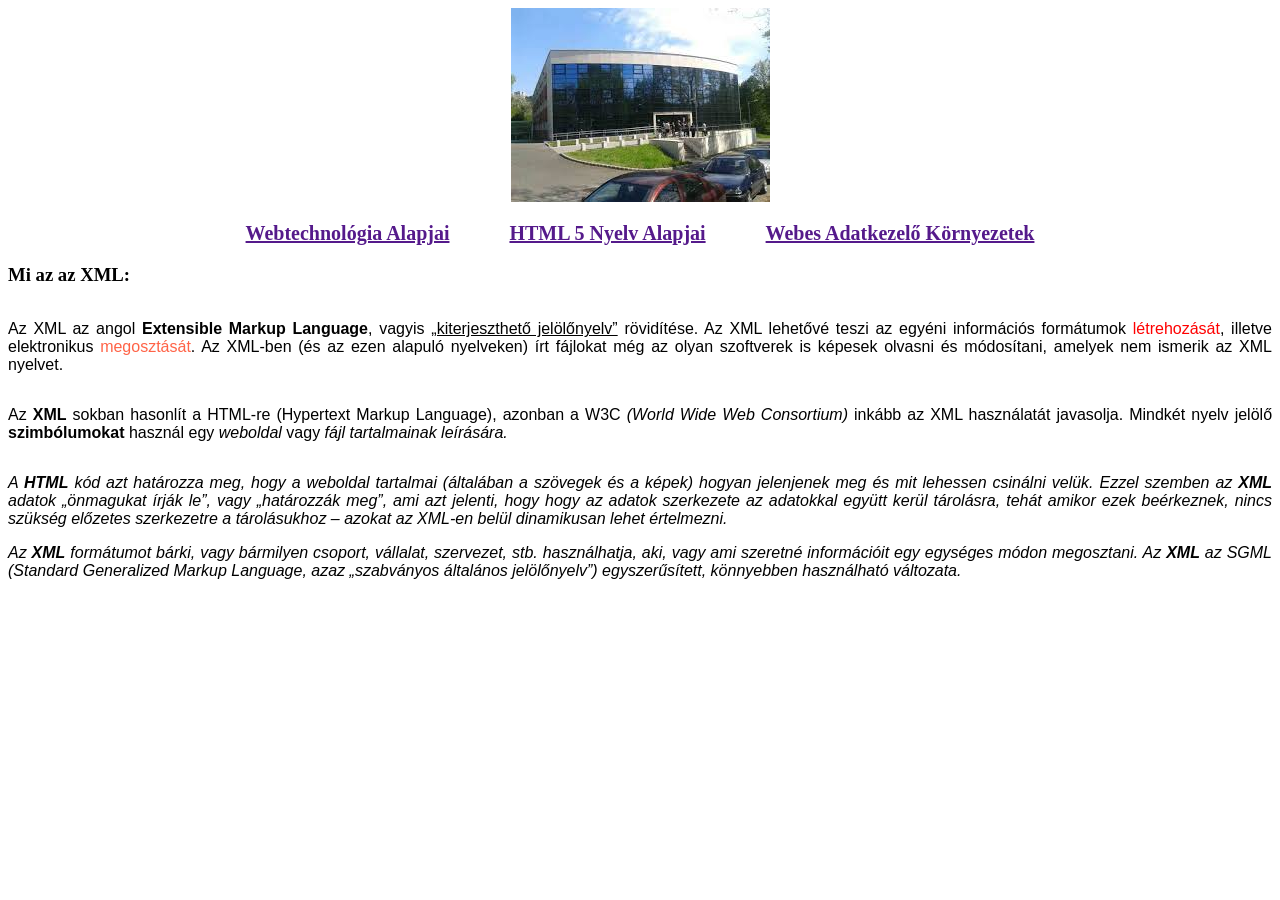
<file: NLFUA8_0910/index.html>
<!DOCTYPE html>
<html lang="hu">

<head>
    <meta charset="UTF-8">
    <title>Document</title>
    <style>
        body {
            background-image: url("https://images.alphacoders.com/293/thumb-1920-29333.jpg");
            background-position: center;
        }
    </style>
</head>

<body>
    <div style="display: flex; justify-content: center; text-align: center;"><img
            style="position: relative; margin: auto;"
            src="[data-uri]"
            alt=""></div>

    <div
        style="display: flex; gap: 60px; text-align: center; justify-content: center; margin-top: 20px; text-transform: capitalize; font-weight: bold; font-size: 20px;">
        <a href="">Webtechnológia alapjai</a>
        <a href="">HTML 5 nyelv alapjai</a>
        <a href="">Webes adatkezelő környezetek</a>
    </div>

    <h3>Mi az az XML: </h3>
    <section
        style="display: flex; flex-direction: column; text-align: justify; font-family:'Gill Sans', 'Gill Sans MT', Calibri, 'Trebuchet MS', sans-serif;">
        <p>
            Az XML az angol <b>Extensible Markup Language</b>, vagyis <u>„kiterjeszthető jelölőnyelv”</u> rövidítése. Az
            XML lehetővé teszi az egyéni információs formátumok <span style="color:red ">létrehozását</span>, illetve
            elektronikus <span style="color:tomato">megosztását</span>. Az XML-ben (és az ezen alapuló nyelveken) írt
            fájlokat még az olyan szoftverek is képesek olvasni és módosítani, amelyek nem ismerik az XML nyelvet.</p>



        <p>Az <b>XML</b> sokban hasonlít a HTML-re (Hypertext Markup Language), azonban a W3C <i>(World Wide Web
                Consortium)</i> inkább az XML használatát javasolja. Mindkét nyelv jelölő <b>szimbólumokat</b> használ
            egy <i>weboldal</i> vagy <i>fájl</ii> tartalmainak leírására.</p>



        <p>A <b>HTML</b> kód azt határozza meg, hogy a weboldal tartalmai (általában a szövegek és a képek) hogyan
            jelenjenek meg és mit lehessen csinálni velük. Ezzel szemben az <b>XML</b> adatok „önmagukat írják le”, vagy
            „határozzák meg”, ami azt jelenti, hogy hogy az adatok szerkezete az adatokkal együtt kerül tárolásra, tehát
            amikor ezek beérkeznek, nincs szükség előzetes szerkezetre a tárolásukhoz – azokat az XML-en belül
            dinamikusan lehet értelmezni.</p>



        <p>Az <b>XML</b> formátumot bárki, vagy bármilyen csoport, vállalat, szervezet, stb. használhatja, aki, vagy ami
            szeretné információit egy egységes módon megosztani. Az <b>XML</b> az SGML (Standard Generalized Markup
            Language, azaz „szabványos általános jelölőnyelv”) egyszerűsített, könnyebben használható változata.</p>
        </p>
    </section>
</body>

</html>
</file>
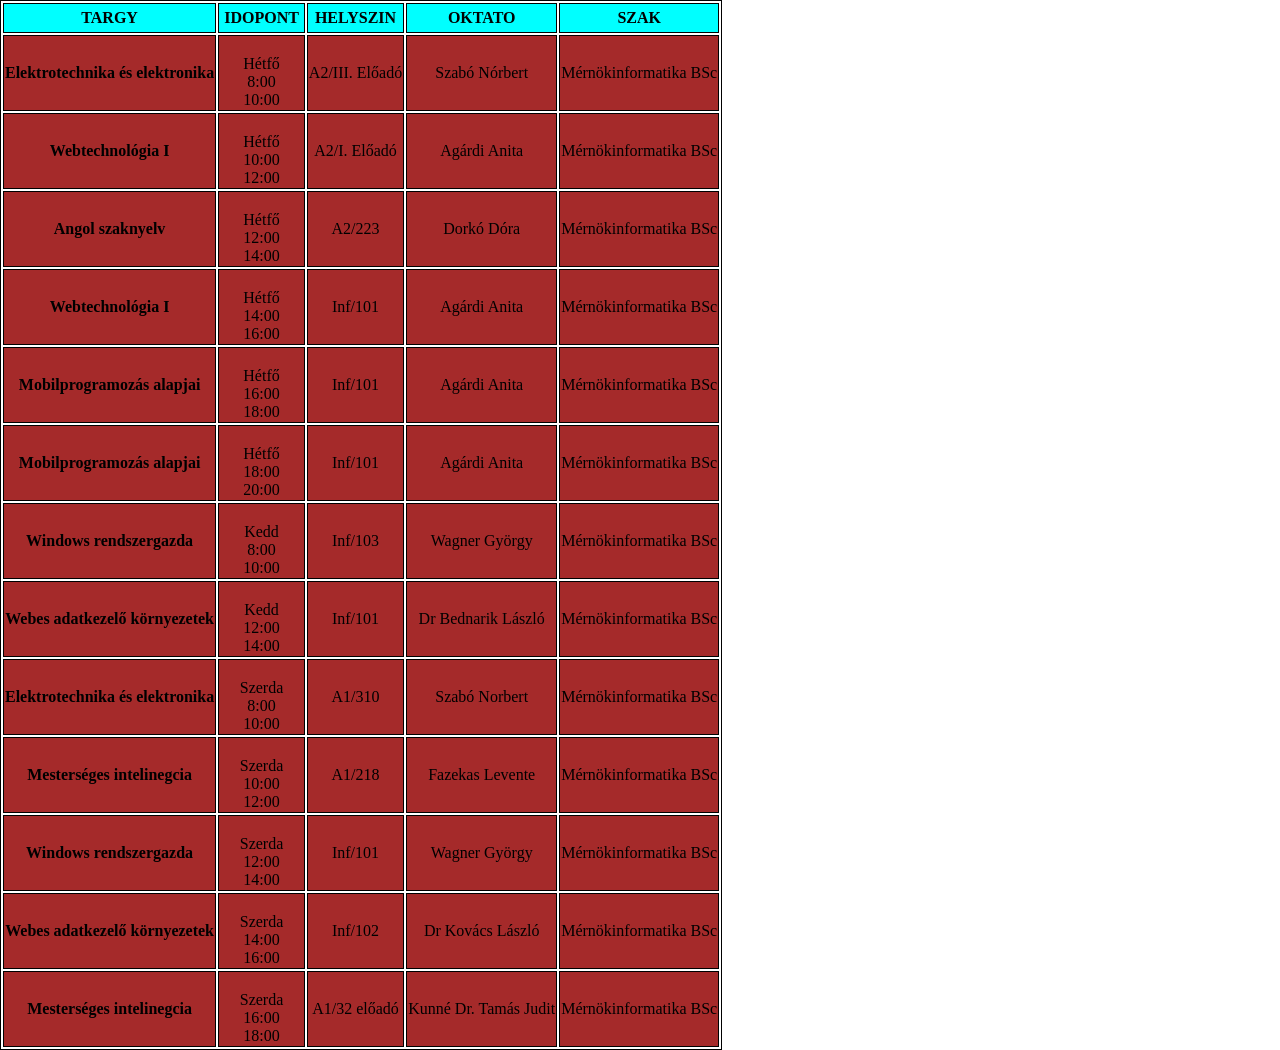
<file: NLFUA8_0917/NLFUA8_xmltohtml.html>
<!DOCTYPE html>
<html lang="en">

<head>
    <meta charset="UTF-8">
    <meta name="viewport" content="width=device-width, initial-scale=1.0">
    <title>NLFUA8 órarend</title>
    <link rel="stylesheet" href="style.css">
</head>

<body>
    <table>
        <tr>
            <td class="header">targy</td>
            <td class="header">idopont</td>
            <td class="header">helyszin</td>
            <td class="header">oktato</td>
            <td class="header">szak</td>
        </tr>
        <tr>
            <td class="subject">Elektrotechnika és elektronika</td>
            <td><br> Hétfő<br> 8:00<br> 10:00<br> </td>
            <td>A2/III. Előadó</td>
            <td>Szabó Nórbert</td>
            <td>Mérnökinformatika BSc</td>
        </tr>
        <tr>
            <td class="subject">Webtechnológia I</td>
            <td><br> Hétfő<br> 10:00<br> 12:00<br> </td>
            <td>A2/I. Előadó</td>
            <td>Agárdi Anita</td>
            <td>Mérnökinformatika BSc</td>
        </tr>
        <tr>
            <td class="subject">Angol szaknyelv</td>
            <td><br> Hétfő<br> 12:00<br> 14:00<br> </td>
            <td>A2/223</td>
            <td>Dorkó Dóra</td>
            <td>Mérnökinformatika BSc</td>
        </tr>
        <tr>
            <td class="subject">Webtechnológia I</td>
            <td><br> Hétfő<br> 14:00<br> 16:00<br> </td>
            <td>Inf/101</td>
            <td>Agárdi Anita</td>
            <td>Mérnökinformatika BSc</td>
        </tr>
        <tr>
            <td class="subject">Mobilprogramozás alapjai</td>
            <td><br> Hétfő<br> 16:00<br> 18:00<br> </td>
            <td>Inf/101</td>
            <td>Agárdi Anita</td>
            <td>Mérnökinformatika BSc</td>
        </tr>
        <tr>
            <td class="subject">Mobilprogramozás alapjai</td>
            <td><br> Hétfő<br> 18:00<br> 20:00<br> </td>
            <td>Inf/101</td>
            <td>Agárdi Anita</td>
            <td>Mérnökinformatika BSc</td>
        </tr>
        <tr>
            <td class="subject">Windows rendszergazda</td>
            <td><br> Kedd<br> 8:00<br> 10:00<br> </td>
            <td>Inf/103</td>
            <td>Wagner György</td>
            <td>Mérnökinformatika BSc</td>
        </tr>
        <tr>
            <td class="subject">Webes adatkezelő környezetek</td>
            <td><br> Kedd<br> 12:00<br> 14:00<br> </td>
            <td>Inf/101</td>
            <td>Dr Bednarik László</td>
            <td>Mérnökinformatika BSc</td>
        </tr>
        <tr>
            <td class="subject">Elektrotechnika és elektronika</td>
            <td><br> Szerda<br> 8:00<br> 10:00<br> </td>
            <td>A1/310</td>
            <td>Szabó Norbert</td>
            <td>Mérnökinformatika BSc</td>
        </tr>
        <tr>
            <td class="subject">Mesterséges intelinegcia</td>
            <td><br> Szerda<br> 10:00<br> 12:00<br> </td>
            <td>A1/218</td>
            <td>Fazekas Levente</td>
            <td>Mérnökinformatika BSc</td>
        </tr>
        <tr>
            <td class="subject">Windows rendszergazda</td>
            <td><br> Szerda<br> 12:00<br> 14:00<br> </td>
            <td>Inf/101</td>
            <td>Wagner György</td>
            <td>Mérnökinformatika BSc</td>
        </tr>
        <tr>
            <td class="subject">Webes adatkezelő környezetek</td>
            <td><br> Szerda<br> 14:00<br> 16:00<br> </td>
            <td>Inf/102</td>
            <td>Dr Kovács László</td>
            <td>Mérnökinformatika BSc</td>
        </tr>
        <tr>
            <td class="subject">Mesterséges intelinegcia</td>
            <td><br> Szerda<br> 16:00<br> 18:00<br> </td>
            <td>A1/32 előadó</td>
            <td>Kunné Dr. Tamás Judit</td>
            <td>Mérnökinformatika BSc</td>
        </tr>
    </table>
</body>

</html>
</file>
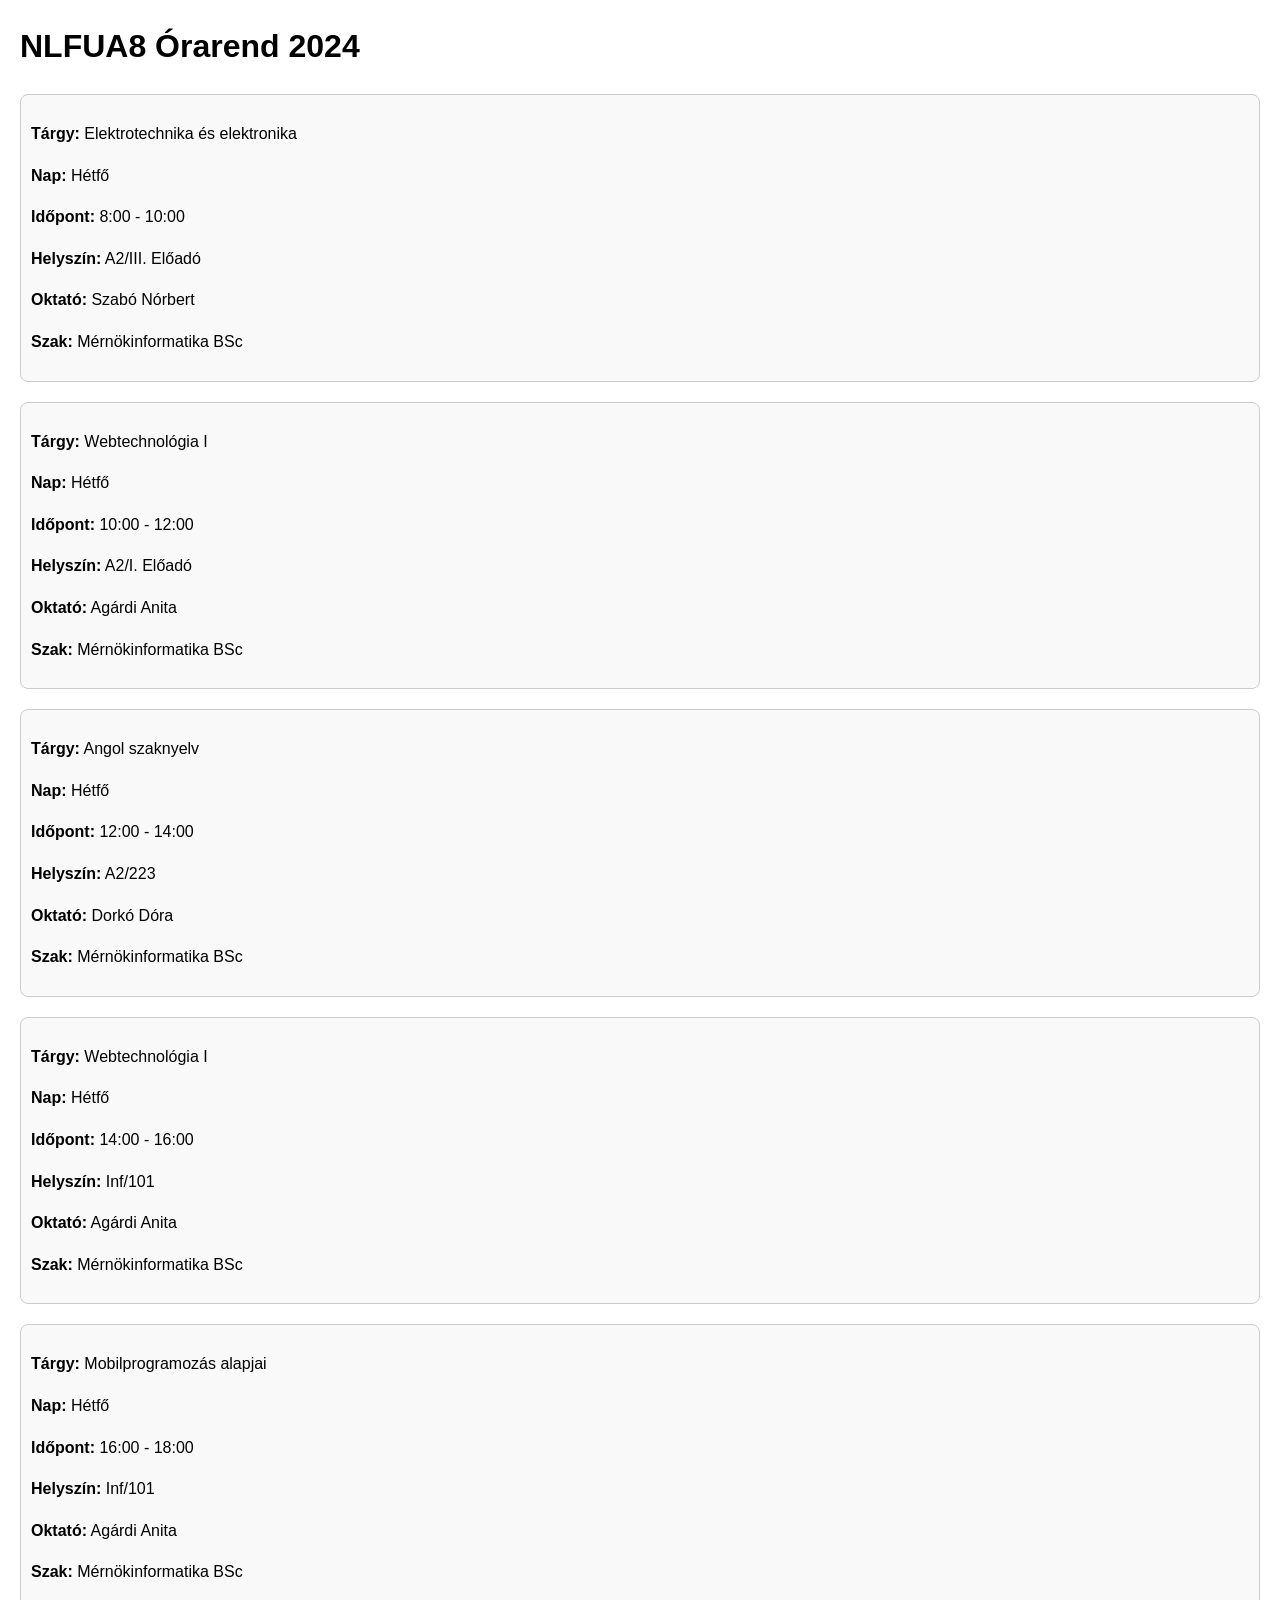
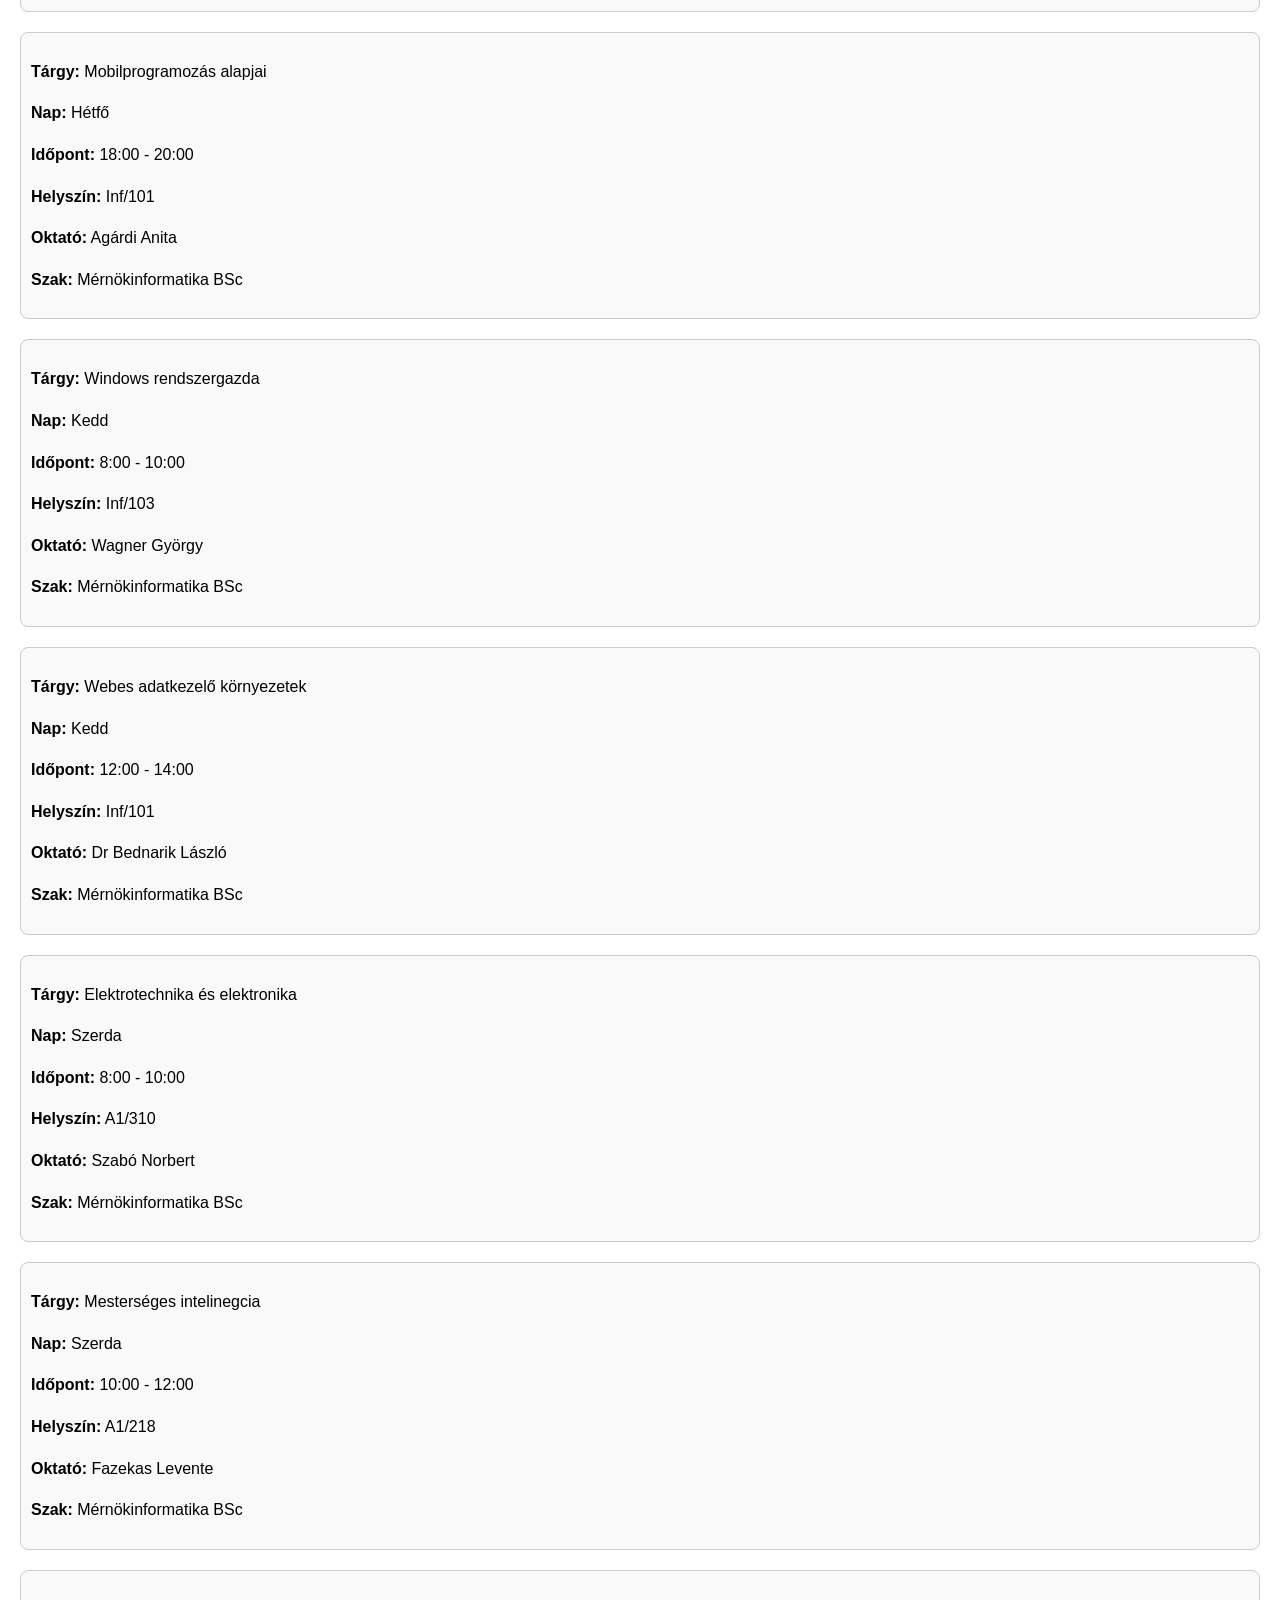
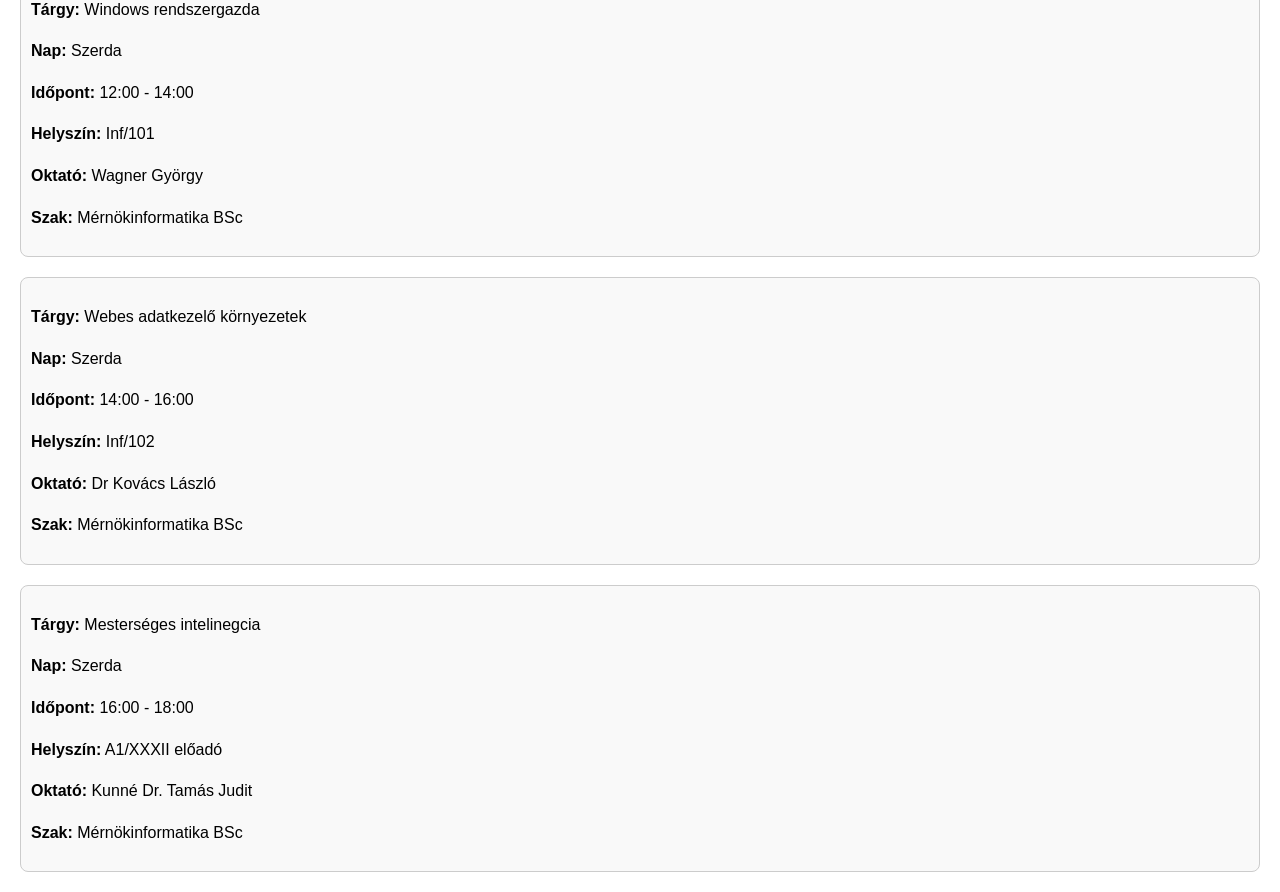
<file: NLFUA8_1112/JSscriptNLFUA8.html>
<!DOCTYPE html>
<html lang="en">

<head>
  <meta charset="UTF-8">
  <meta name="viewport" content="width=device-width, initial-scale=1.0">
  <title>NLFUA8</title>

  <style>
    body {
      font-family: Arial, sans-serif;
      margin: 20px;
      line-height: 1.6;
    }

    .schedule {
      margin-top: 20px;
    }

    .schedule-item {
      margin-bottom: 20px;
      padding: 10px;
      border: 1px solid #ccc;
      border-radius: 8px;
      background: #f9f9f9;
    }

    .field {
      font-weight: bold;
    }
  </style>
</head>

<body>
  <h1>NLFUA8 Órarend 2024</h1>
  <div id="orarend" class="schedule"></div>


  <script>

    function renderOrarend(orarend) {
      const container = document.getElementById("orarend");
      const orak = orarend.IKL_orarend.ora;

      orak.forEach((ora) => {
        const oraElem = document.createElement("div");
        oraElem.classList.add("schedule-item");

        const fields = `
                <p><span class="field">Tárgy:</span> ${ora.targy}</p>
                <p><span class="field">Nap:</span> ${ora.idopont.nap}</p>
                <p><span class="field">Időpont:</span> ${ora.idopont.tol} - ${ora.idopont.ig}</p>
                <p><span class="field">Helyszín:</span> ${ora.helyszin}</p>
                <p><span class="field">Oktató:</span> ${ora.oktato}</p>
                <p><span class="field">Szak:</span> ${ora.szak}</p>
                `;
        oraElem.innerHTML = fields;
        container.appendChild(oraElem);
      })
    }

    const orarend = {
      IKL_orarend: {
        ora: [
          {
            targy: "Elektrotechnika és elektronika",
            idopont: {
              nap: "Hétfő",
              tol: "8:00",
              ig: "10:00"
            },
            helyszin: "A2/III. Előadó",
            oktato: "Szabó Nórbert",
            szak: "Mérnökinformatika BSc"
          },
          {
            targy: "Webtechnológia I",
            idopont: {
              nap: "Hétfő",
              tol: "10:00",
              ig: "12:00"
            },
            helyszin: "A2/I. Előadó",
            oktato: "Agárdi Anita",
            szak: "Mérnökinformatika BSc"
          },
          {
            targy: "Angol szaknyelv",
            idopont: {
              nap: "Hétfő",
              tol: "12:00",
              ig: "14:00"
            },
            helyszin: "A2/223",
            oktato: "Dorkó Dóra",
            szak: "Mérnökinformatika BSc"
          },
          {
            targy: "Webtechnológia I",
            idopont: {
              nap: "Hétfő",
              tol: "14:00",
              ig: "16:00"
            },
            helyszin: "Inf/101",
            oktato: "Agárdi Anita",
            szak: "Mérnökinformatika BSc"
          },
          {
            targy: "Mobilprogramozás alapjai",
            idopont: {
              nap: "Hétfő",
              tol: "16:00",
              ig: "18:00"
            },
            helyszin: "Inf/101",
            oktato: "Agárdi Anita",
            szak: "Mérnökinformatika BSc"
          },
          {
            targy: "Mobilprogramozás alapjai",
            idopont: {
              nap: "Hétfő",
              tol: "18:00",
              ig: "20:00"
            },
            helyszin: "Inf/101",
            oktato: "Agárdi Anita",
            szak: "Mérnökinformatika BSc"
          },
          {
            targy: "Windows rendszergazda",
            idopont: {
              nap: "Kedd",
              tol: "8:00",
              ig: "10:00"
            },
            helyszin: "Inf/103",
            oktato: "Wagner György",
            szak: "Mérnökinformatika BSc"
          },
          {
            targy: "Webes adatkezelő környezetek",
            idopont: {
              nap: "Kedd",
              tol: "12:00",
              ig: "14:00"
            },
            helyszin: "Inf/101",
            oktato: "Dr Bednarik László",
            szak: "Mérnökinformatika BSc"
          },
          {
            targy: "Elektrotechnika és elektronika",
            idopont: {
              nap: "Szerda",
              tol: "8:00",
              ig: "10:00"
            },
            helyszin: "A1/310",
            oktato: "Szabó Norbert",
            szak: "Mérnökinformatika BSc"
          },
          {
            targy: "Mesterséges intelinegcia",
            idopont: {
              nap: "Szerda",
              tol: "10:00",
              ig: "12:00"
            },
            helyszin: "A1/218",
            oktato: "Fazekas Levente",
            szak: "Mérnökinformatika BSc"
          },
          {
            targy: "Windows rendszergazda",
            idopont: {
              nap: "Szerda",
              tol: "12:00",
              ig: "14:00"
            },
            helyszin: "Inf/101",
            oktato: "Wagner György",
            szak: "Mérnökinformatika BSc"
          },
          {
            targy: "Webes adatkezelő környezetek",
            idopont: {
              nap: "Szerda",
              tol: "14:00",
              ig: "16:00"
            },
            helyszin: "Inf/102",
            oktato: "Dr Kovács László",
            szak: "Mérnökinformatika BSc"
          },
          {
            targy: "Mesterséges intelinegcia",
            idopont: {
              nap: "Szerda",
              tol: "16:00",
              ig: "18:00"
            },
            helyszin: "A1/XXXII előadó",
            oktato: "Kunné Dr. Tamás Judit",
            szak: "Mérnökinformatika BSc"
          }
        ]
      }
    }

    renderOrarend(orarend);
  </script>
</body>

</html>
</file>
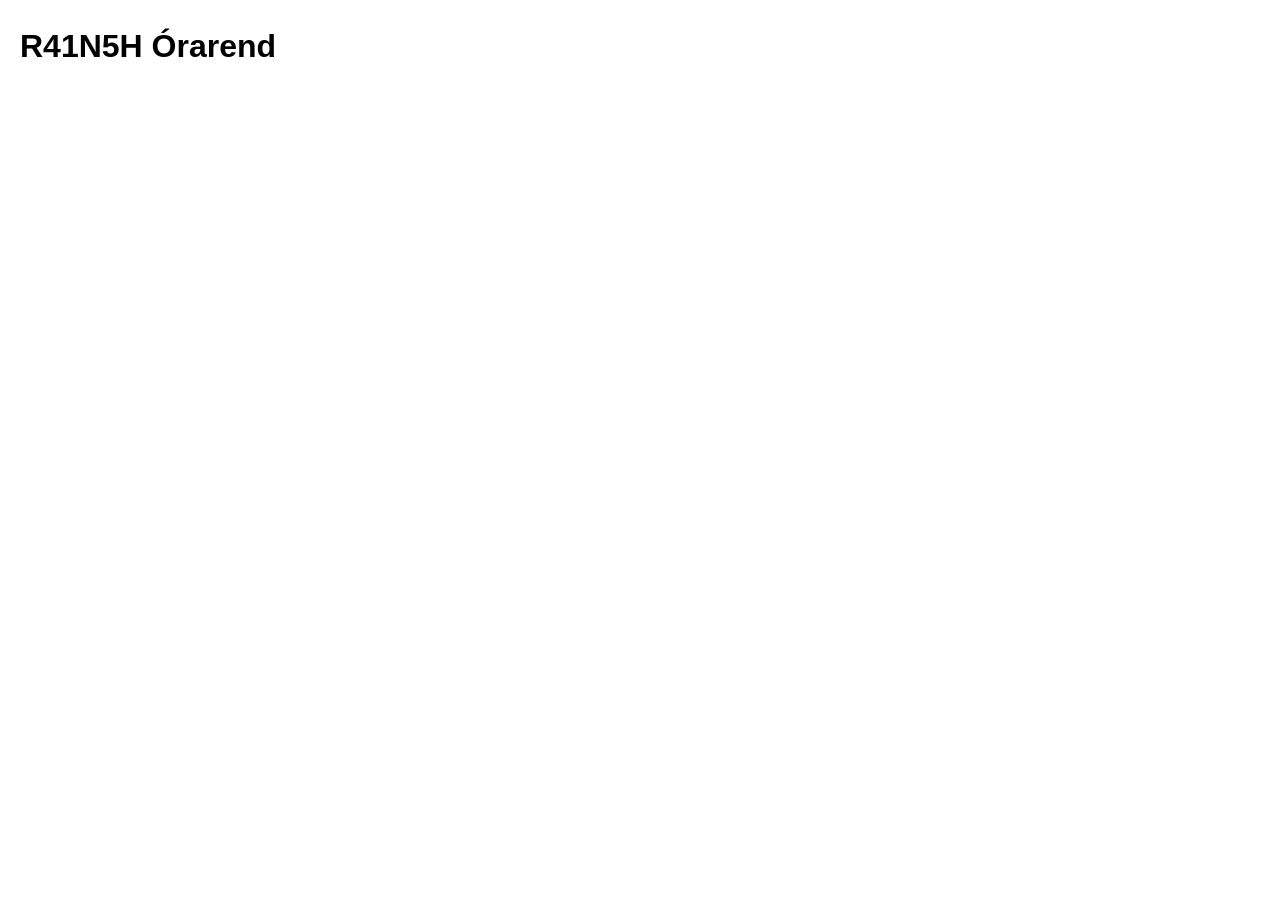
<file: NLFUA8_1119/JScriptNLFUA8.html>
<!DOCTYPE html>
<html lang="en">

<head>
  <meta charset="UTF-8">
  <meta name="viewport" content="width=device-width, initial-scale=1.0">
  <title>R41N5H</title>

  <style>
    body {
      font-family: Arial, sans-serif;
      margin: 20px;
      line-height: 1.6;
    }

    .schedule {
      margin-top: 20px;
    }

    .schedule-item {
      margin-bottom: 20px;
      padding: 10px;
      border: 1px solid #ccc;
      border-radius: 8px;
      background: #f9f9f9;
    }

    .field {
      font-weight: bold;
    }
  </style>
</head>

<body>
  <h1>R41N5H Órarend</h1>
  <div id="orarend" class="schedule"></div>
</body>

<script>
  function renderOrarend() {
    const container = document.getElementById("orarend");
    const orak = orarend.BA_orarend.ora;

    orak.forEach((ora) => {
      const oraElem = document.createElement("div");
      oraElem.classList.add("schedule-item");

      const fields = `
                <p><span class="field">Tárgy:</span> ${ora.targy}</p>
                <p><span class="field">Nap:</span> ${ora.idopont.nap}</p>
                <p><span class="field">Időpont:</span> ${ora.idopont.tol} - ${ora.idopont.ig}</p>
                <p><span class="field">Helyszín:</span> ${ora.helyszin}</p>
                <p><span class="field">Oktató:</span> ${ora.oktato}</p>
                <p><span class="field">Szak:</span> ${ora.szak}</p>
      `;
      oraElem.innerHTML = fields;
      container.appendChild(oraElem);
    })
  }

  const orarend = {
    IKL_orarend: {
      ora: [
        {
          targy: "Elektrotechnika és elektronika",
          idopont: {
            nap: "Hétfő",
            tol: "8:00",
            ig: "10:00"
          },
          helyszin: "A2/III. Előadó",
          oktato: "Szabó Nórbert",
          szak: "Mérnökinformatika BSc"
        },
        {
          targy: "Webtechnológia I",
          idopont: {
            nap: "Hétfő",
            tol: "10:00",
            ig: "12:00"
          },
          helyszin: "A2/I. Előadó",
          oktato: "Agárdi Anita",
          szak: "Mérnökinformatika BSc"
        },
        {
          targy: "Angol szaknyelv",
          idopont: {
            nap: "Hétfő",
            tol: "12:00",
            ig: "14:00"
          },
          helyszin: "A1/314",
          oktato: "Vitányiné Varga Erika",
          szak: "Mérnökinformatika BSc"
        },
        {
          targy: "Webtechnológia I",
          idopont: {
            nap: "Hétfő",
            tol: "14:00",
            ig: "16:00"
          },
          helyszin: "Inf/101",
          oktato: "Agárdi Anita",
          szak: "Mérnökinformatika BSc"
        },
        {
          targy: "Mobilprogramozás alapjai",
          idopont: {
            nap: "Hétfő",
            tol: "16:00",
            ig: "18:00"
          },
          helyszin: "Inf/101",
          oktato: "Agárdi Anita",
          szak: "Mérnökinformatika BSc"
        },
        {
          targy: "Mobilprogramozás alapjai",
          idopont: {
            nap: "Hétfő",
            tol: "18:00",
            ig: "20:00"
          },
          helyszin: "Inf/101",
          oktato: "Agárdi Anita",
          szak: "Mérnökinformatika BSc"
        },
        {
          targy: "Windows rendszergazda",
          idopont: {
            nap: "Kedd",
            tol: "8:00",
            ig: "10:00"
          },
          helyszin: "Inf/103",
          oktato: "Wagner György",
          szak: "Mérnökinformatika BSc"
        },
        {
          targy: "Webes adatkezelő környezetek",
          idopont: {
            nap: "Kedd",
            tol: "12:00",
            ig: "14:00"
          },
          helyszin: "Inf/101",
          oktato: "Dr Bednarik László",
          szak: "Mérnökinformatika BSc"
        },
        {
          targy: "Elektrotechnika és elektronika",
          idopont: {
            nap: "Szerda",
            tol: "8:00",
            ig: "10:00"
          },
          helyszin: "A1/310",
          oktato: "Szabó Norbert",
          szak: "Mérnökinformatika BSc"
        },
        {
          targy: "Mesterséges intelinegcia",
          idopont: {
            nap: "Szerda",
            tol: "10:00",
            ig: "12:00"
          },
          helyszin: "A1/218",
          oktato: "Fazekas Levente",
          szak: "Mérnökinformatika BSc"
        },
        {
          targy: "Windows rendszergazda",
          idopont: {
            nap: "Szerda",
            tol: "12:00",
            ig: "14:00"
          },
          helyszin: "Inf/101",
          oktato: "Wagner György",
          szak: "Mérnökinformatika BSc"
        },
        {
          targy: "Webes adatkezelő környezetek",
          idopont: {
            nap: "Szerda",
            tol: "14:00",
            ig: "16:00"
          },
          helyszin: "Inf/102",
          oktato: "Dr Kovács László",
          szak: "Mérnökinformatika BSc"
        },
        {
          targy: "Mesterséges intelinegcia",
          idopont: {
            nap: "Szerda",
            tol: "16:00",
            ig: "18:00"
          },
          helyszin: "A1/XXXII előadó",
          oktato: "Kunné Dr. Tamás Judit",
          szak: "Mérnökinformatika BSc"
        }
      ]
    }
  }

  renderOrarend(orarend);
</script>

</html>
</file>
<file: NLFUA8_0917/style.css>
body{
    margin: 0;
    padding: 0;
    font-family:'Times New Roman', Times, serif;
}

table, td{
    border: 1px solid black;
}

.header{
    font-weight: bold;
    background-color: aqua;
    padding: 5px;
    margin: 15px;
    text-transform: uppercase;
}

td {
    background-color: brown;
}

tr{
    background-color: azure;
    text-align: center;
}

.subject{
    font-weight: bold;
}
</file>
